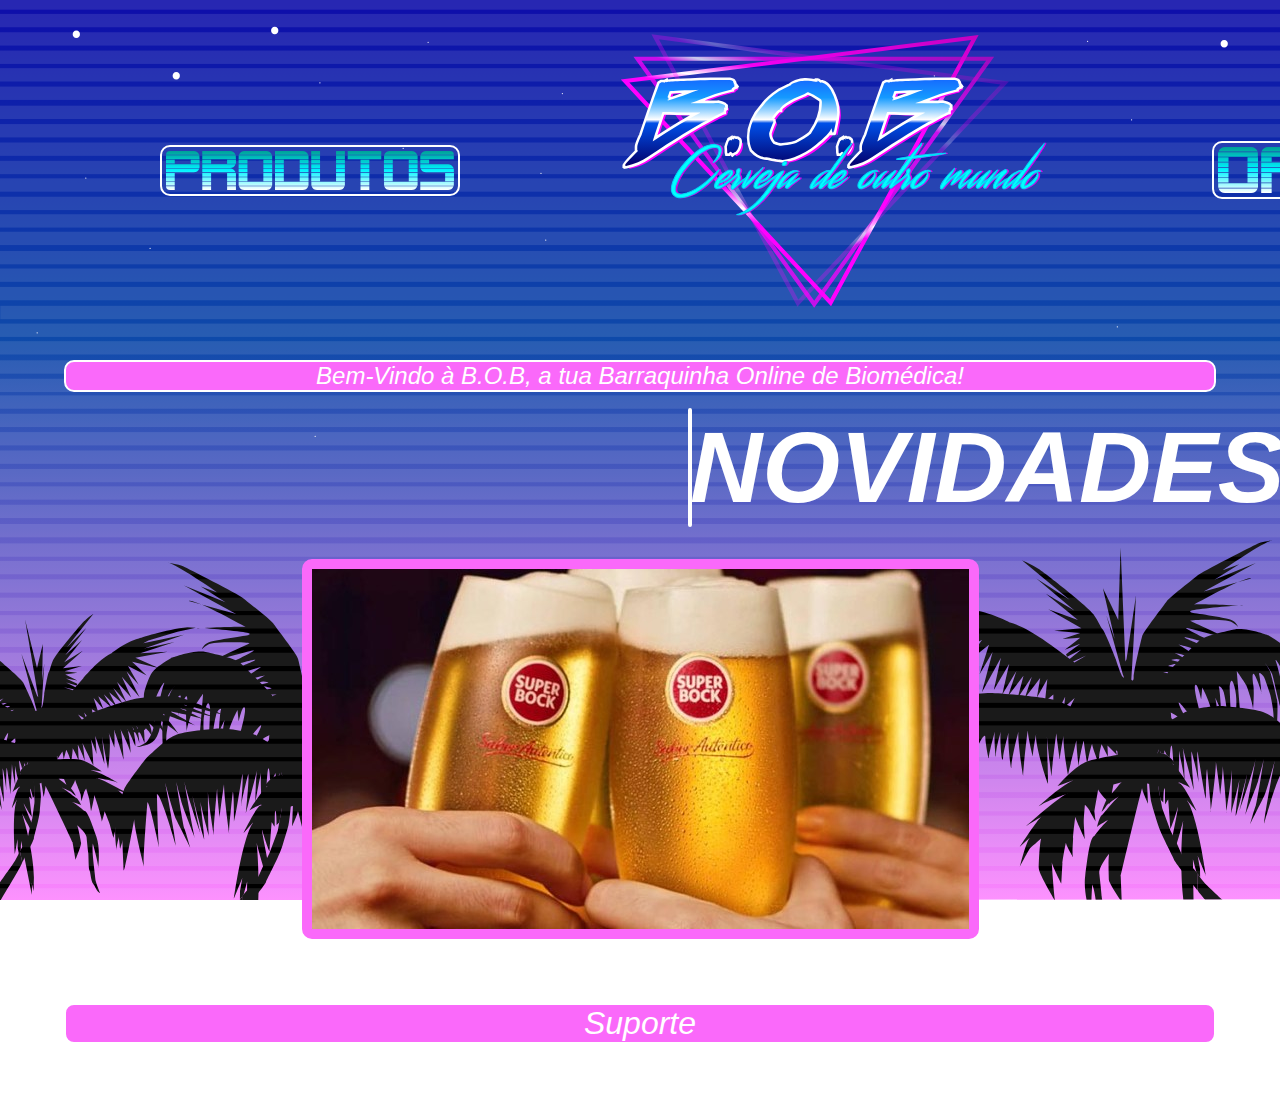
<file: index.html>
<html>
  <head>
    <title>B.O.B</title>
    <meta charset="UTF-8" />

    <link rel="stylesheet" href="stylesheet.css" type="text/css" />
    <link rel="shortcut icon" type="image" href="./imagens/BOB2323.svg" />
  </head>

  <body>
    <header class="buttons">
      <ul>
        <li>
          <a link href="./produtos.html">
            <img class="bot" src="./imagens/prod 224,9x30,5px.svg" alt="" />
          </a>
        </li>
        <li>
          <a> <img class="bot1" src="./imagens/BOB2323.svg " alt="" /> </a>
        </li>
        <li>
          <a link href="./promoções.html">
            <img class="bot" src="./imagens/oferta 189,5x30,5.svg" alt="" />
          </a>
        </li>
      </ul>
    </header>

    <article class="main">
      <section class="welcomtxt">
        <p>Bem-Vindo à B.O.B, a tua Barraquinha Online de Biomédica!</p>
      </section>
    </article>

    <section class="newtxt"><strong>NOVIDADES</strong></section>
    <section class="news">
      <img id="imgnews" src="./imagens/newssuperbock.jpg" alt="" />
    </section>

    <footer class="suporte">
      <a class="suport" href="./suport.html">Suporte</a>
    </footer>
  </body>
</html>
</file>
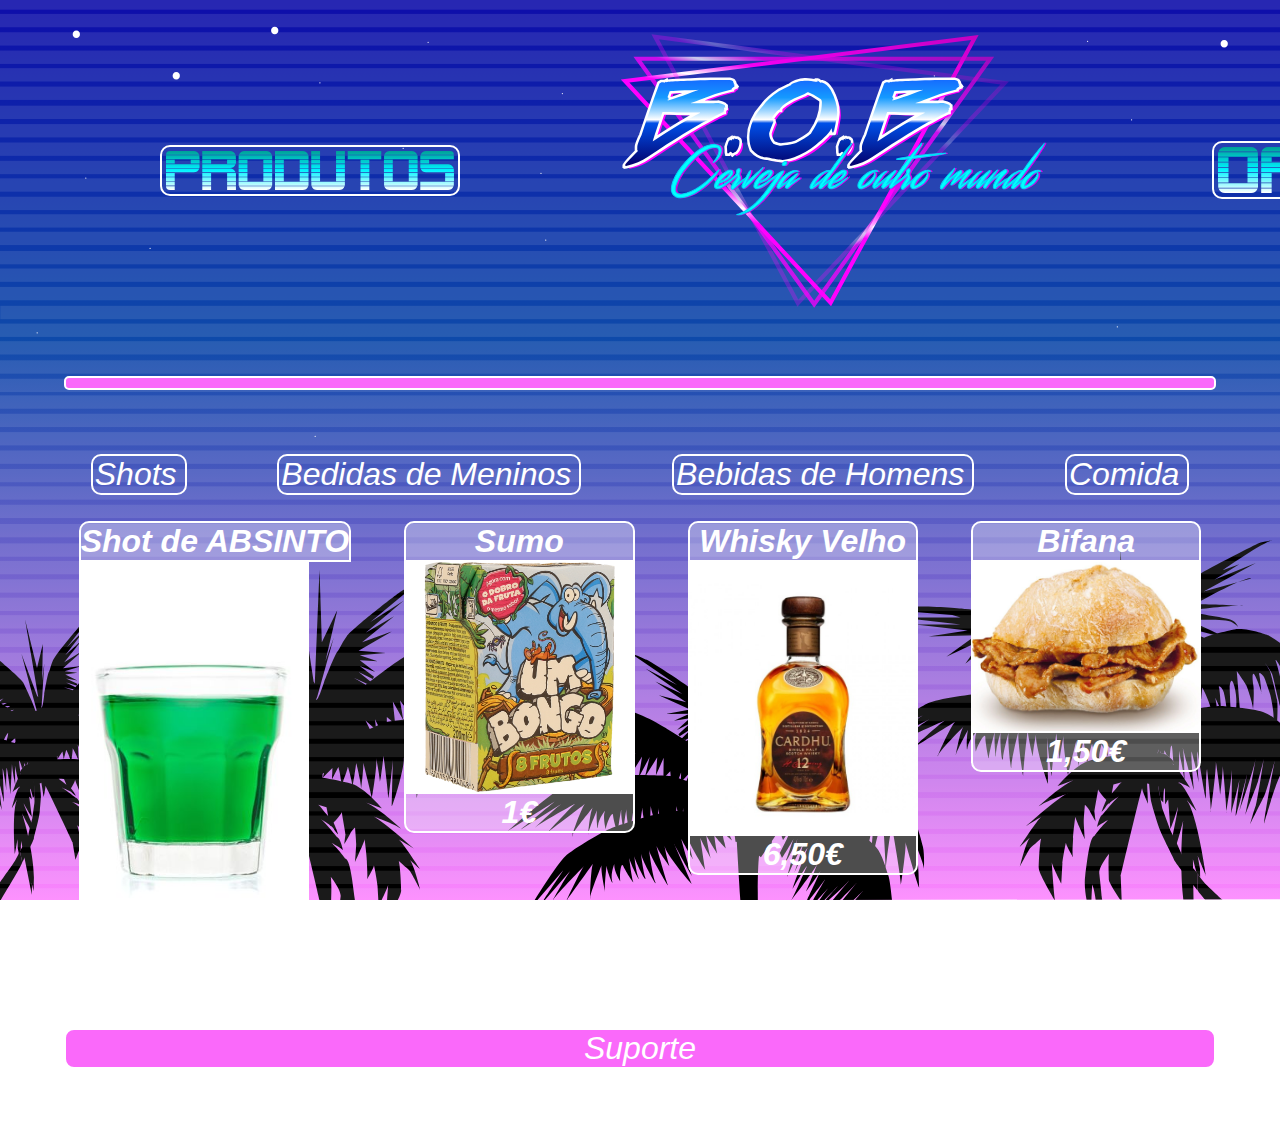
<file: produtos.html>
<html>
  <head>
    <title>B.O.B</title>
    <meta charset="UTF-8" />
    <link rel="stylesheet" href="produtos.css" type="text/css" />
    <link rel="shortcut icon" type="image" href="./imagens/BOB2323.svg" />
  </head>

  <body>
    <header class="buttons">
      <ul>
        <li>
          <a link href="./produtos.html">
            <img class="bot" src="./imagens/prod 224,9x30,5px.svg" alt="" />
          </a>
        </li>
        <li>
          <a linl href="index.html">
            <img class="bot1" src="./imagens/BOB2323.svg " alt="" />
          </a>
        </li>
        <li>
          <a link href="./promoções.html">
            <img class="bot" src="./imagens/oferta 189,5x30,5.svg" alt="" />
          </a>
        </li>
      </ul>
    </header>

    <section class="dividir">space space space</section>

    <section class="blocoButtons">
      <section class="categorias">
        <button class="categoriaButton">Shots</button>
        <button class="categoriaButton">Bedidas de Meninos</button>
        <button class="categoriaButton">Bebidas de Homens</button>
        <button class="categoriaButton">Comida</button>
      </section>
    </section>

    <section class="contentor">
      <section class="produto">
        <h2 class="titulo">Shot de ABSINTO</h2>
        <img class="imgprod" src="./imagens/absinto shot.jpg" alt="" />
        <h3 class="preco">
          1€
        </h3>
      </section>
      <section class="produto">
        <h2 class="titulo">Sumo</h2>
        <img class="imgprod" src="./imagens/sumo.png" alt="" />
        <h3 class="preco">
          1€
        </h3>
      </section>
      <section class="produto">
        <h2 class="titulo">Whisky Velho</h2>
        <img class="imgprod" src="./imagens/cardhu.jpg" alt="" />
        <h3 class="preco">
          6,50€
        </h3>
      </section>
      <section class="produto">
        <h2 class="titulo">Bifana</h2>
        <img class="imgprod" src="./imagens/bifana.jpg" alt="" />
        <h3 class="preco">
          1,50€
        </h3>
      </section>
    </section>
    <footer class="suporte">
      <a class="suport" href="./suport.html">Suporte</a>
    </footer>
  </body>
</html>
</file>
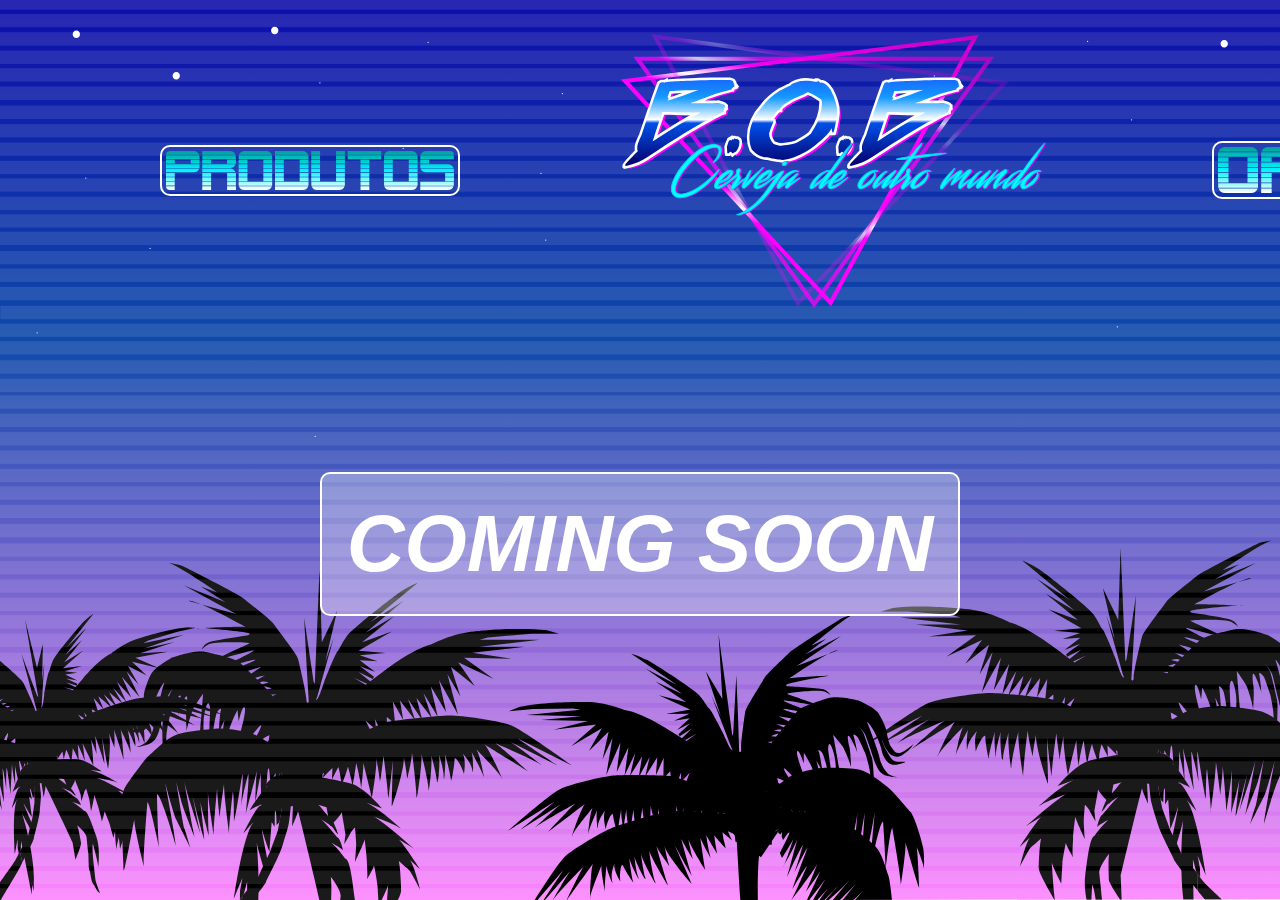
<file: promoções.html>
<html>
  <head>
    <title>B.O.B</title>
    <link rel="stylesheet" href="promoções.css" type="text/css" />
    <link rel="shortcut icon" type="image" href="./imagens/BOB2323.svg" />
  </head>

  <body>
    <header class="buttons">
      <ul>
        <li>
          <a link href="./produtos.html">
            <img class="bot" src="./imagens/prod 224,9x30,5px.svg" alt="" />
          </a>
        </li>
        <li>
          <a linl href="index.html">
            <img class="bot1" src="./imagens/BOB2323.svg " alt="" />
          </a>
        </li>
        <li>
          <a link href="./promoções.html">
            <img class="bot" src="./imagens/oferta 189,5x30,5.svg" alt="" />
          </a>
        </li>
      </ul>
    </header>

    <section class="breve"><strong>COMING SOON</strong></section>
  </body>
</html>
</file>
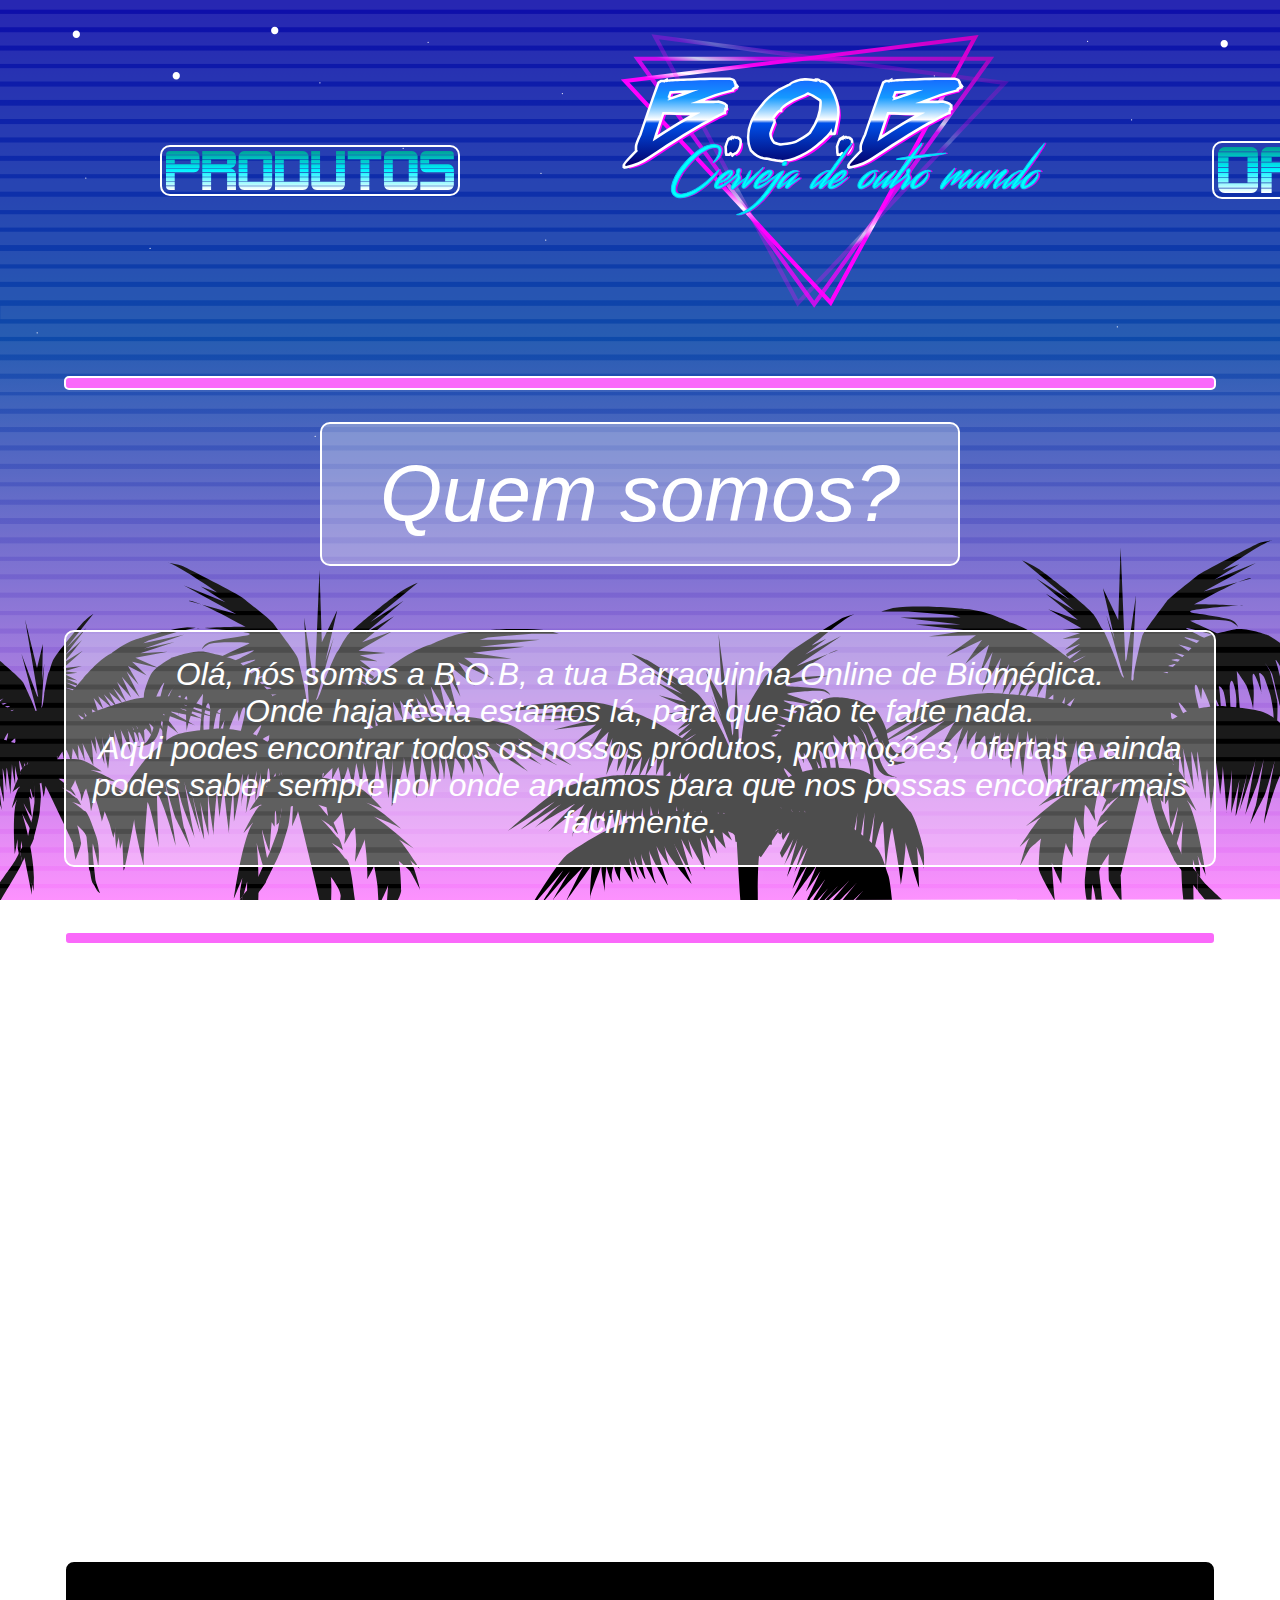
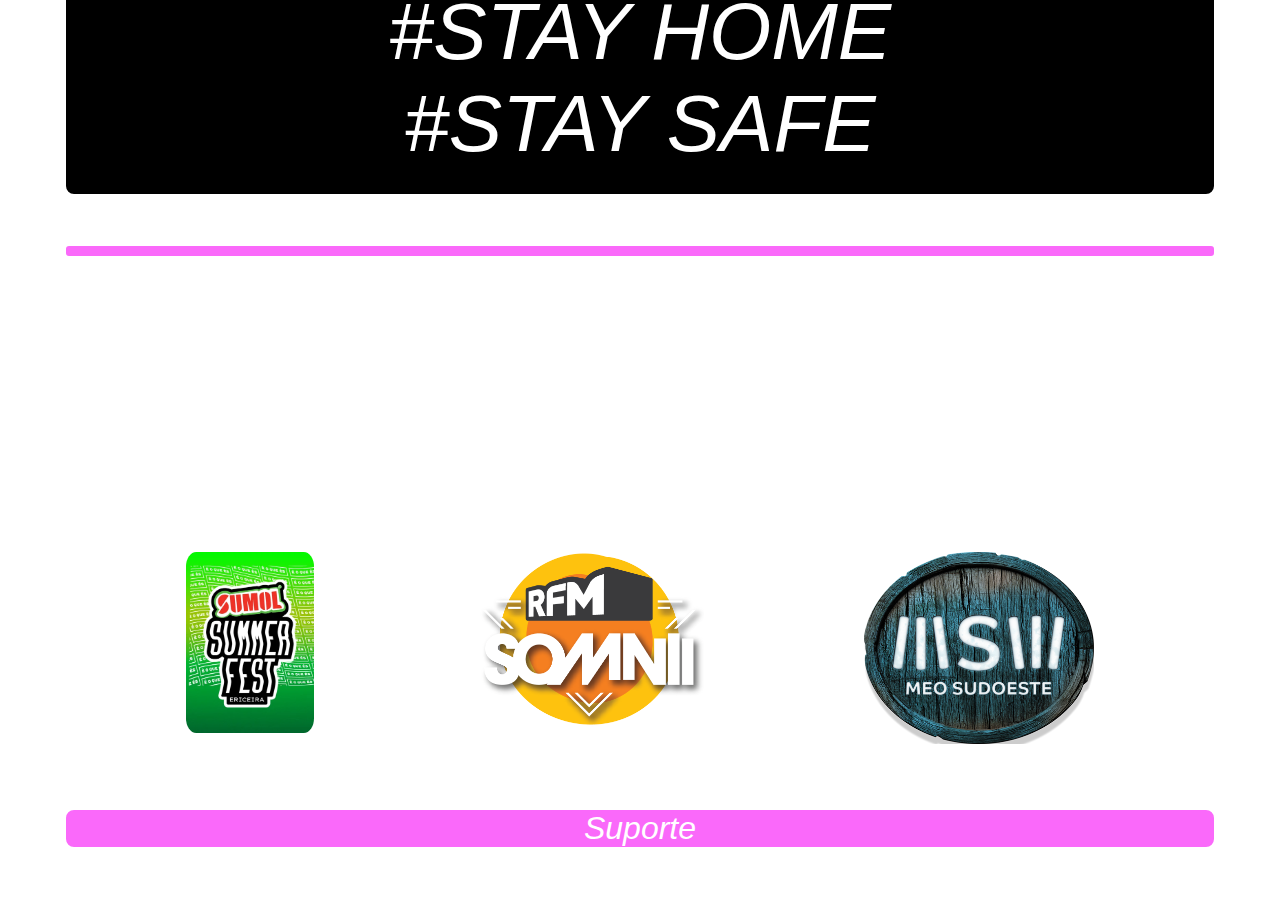
<file: suport.html>
<html>
  <head>
    <title>B.O.B</title>
    <meta charset="UTF-8">
    <link rel="stylesheet" href="./suporte.css" type="text/css" />
    <link rel="shortcut icon" type="image" href="./imagens/BOB2323.svg" />
    
  </head>

  <body>
    <header class="buttons">
      <ul>
        <li>
          <a link href="./produtos.html">
            <img class="bot" src="./imagens/prod 224,9x30,5px.svg" alt="" />
          </a>
        </li>
        <li>
          <a linl href="index.html">
            <img class="bot1" src="./imagens/BOB2323.svg " alt="" />
          </a>
        </li>
        <li>
          <a link href="./promoções.html">
            <img class="bot" src="./imagens/oferta 189,5x30,5.svg" alt="" />
          </a>
        </li>
      </ul>
    </header>

    <section class="dividir">space space space</section>

    <section class="info1">
      
        <li class="quem">Quem somos?</li>

        <li class="textquem">
          Olá, nós somos a B.O.B, a tua Barraquinha Online de Biomédica.<p>Onde
          haja festa estamos lá, para que não te falte nada.</p>
          <p>
            Aqui podes encontrar todos os nossos produtos, promoções, ofertas e
            ainda podes saber sempre por onde andamos para que nos possas
            encontrar mais facilmente.
          </p>
        </li>
        <li class="dividir2">space space space</li>
        <li class="local">Local atual</li>
        <li class="localatual">
          De momento o país enfrenta uma luta contra um inimigo invísivel,
          COVID-19, o novo corona vírus que afeta já mais de 20 000 pessoas em
          Portugal e devido esta fatalidade a B.O.B decidiu encerrar portas, por isso não
          nos encontramos em nenhum lugar de momento, mas podes sempre dar um
          olhinho ao nosso site.
          <p>Por favor fiquem em casa!</p>
          <p>Obrigado.</p>
        </li>
        <li class="home">
          <p>#STAY HOME</p>
          <p>#STAY SAFE</p>
        </li>
        <li class="dividir3">space space space</li>

        <li class="next">Proximos eventos</li>
      </ul>

      <section class="festival">
        <section class="festa">
          <a link target="_blank" href="https://sumolsummerfest.com/">
         <img class="logosumol" src="./imagens/sumollogo .jpg" />
        </a>
      
          
        </section>
        <section class="festa">
          <a link target="_blank" href="https://rfmsomnii.com/"> 
          <img class="logo" src="./imagens/somnilogo.png" />
         </a>
          
       
        </section>
        <section class="festa">
          <a link target="_blank" href="https://sudoeste.meo.pt/pt">
          <img class="logo" src="./imagens/mswlogo.png" />
        </a>
          
        
        </section>
      </section>
    
    </section>

    <footer class="suporte">
      <a class="suport" href="./suport.html">Suporte</a>
    </footer>
  </body>
</html>
</file>
<file: stylesheet.css>
* {
  margin: 0;
  padding: 0;
}

body {
  margin: 0;
  background-image: url(./imagens/fundo19020x1080px.svg);
  background-repeat: no-repeat;
  background-size: cover;
  background-attachment: fixed;
  width: 100vw;
  height: auto;
  overflow-x: hidden;
}

header {
  margin-top: 2rem;
}

.buttons {
  animation-name: showup;
  animation-duration: 2s;
  opacity: 1;
}
ul {
  list-style: none;
  display: flex;
  align-items: center;
  justify-content: space-between;
  width: 100vw;
  opacity: 1;
}

.bot {
  width: 18rem;
  margin-left: 10rem;
  margin-right: 10rem;
  padding: 4px;
  border-radius: 10px;
  border: 2px solid white;
  transition: 0.5s;
}

.bot1 {
  width: 27rem;
}

.main {
  display: flex;
  flex-direction: column;
  animation-name: showup;
  animation-duration: 4s;
}

.welcomtxt {
  margin-top: 3rem;
  text-align: center;
  color: white;
  font-family: Impact, Haettenschweiler, "Arial Narrow Bold", sans-serif;
  font-style: oblique;
  font-size: x-large;
  background-color: rgb(250, 105, 250);
  border-radius: 10px;
  margin-left: 4rem;
  margin-right: 4rem;
  border: 2px solid white;
  animation-name: showup;
  animation-duration: 4s;
}

.news {
  margin-top: 2rem;
  align-items: center;
  justify-content: center;
  display: grid;
  animation-name: showup;
  animation-duration: 4s;
}
#imgnews {
  border: 10px solid rgb(250, 105, 250);
  border-radius: 10px;
}

::-webkit-scrollbar-thumb {
  background: rgb(250, 105, 250);
}

::-webkit-scrollbar {
  width: 15px;
  background: rgb(255, 177, 255);
}

.suporte {
  margin-top: 2rem;
  display: grid;
  text-align: center;
  color: white;
  font-family: Impact, Haettenschweiler, "Arial Narrow Bold", sans-serif;
  font-style: oblique;
  font-size: xx-large;
  background-color: rgb(250, 105, 250);
  border-radius: 10px;
  margin: 4rem;
  border: 2px solid white;
  animation-name: showup;
  animation-duration: 2s;
  position: static;
}

footer a {
  color: white;
  text-decoration: underline transparent;
}

.newtxt {
  margin-top: 1rem;
  text-align: center;
  color: white;
  font-family: Impact, Haettenschweiler, "Arial Narrow Bold", sans-serif;
  font-style: oblique;
  font-size: 100px;
  border-radius: 10px;
  margin-left: 43rem;
  margin-right: 43rem;
  border: 2px solid white;
  animation-name: showup;
  animation-duration: 4s;
  background-color: rgba(255, 255, 255, 0.301);
}

.bot:hover {
  transform: scale(1.5, 1.5);
  background-color: rgba(90, 255, 239, 0.39);
}
@keyframes showup {
  0% {
    opacity: 0;
  }
  10% {
    opacity: 0;
  }
  100% {
    opacity: 1;
  }
}

.suport {
  transition: 0.5s;
}

.suport:hover {
  color: rgb(158, 0, 105);
}
</file>
<file: produtos.css>
* {
  margin: 0;
  padding: 0;
}

body {
  margin: 0;
  background-image: url(./imagens/fundo19020x1080px.svg);
  background-repeat: no-repeat;
  background-size: cover;
  background-attachment: fixed;
  width: 100vw;
  height: auto;
  overflow-x: hidden;
}

header {
  margin-top: 2rem;
}

.buttons {
  animation-name: showup;
  animation-duration: 2s;
  opacity: 1;
}
ul {
  list-style: none;
  display: flex;
  align-items: center;
  justify-content: space-between;
  width: 100vw;
  opacity: 1;
}

.bot {
  width: 18rem;
  margin: 0 4rem;
  padding: 4px;
  border-radius: 10px;
  border: 2px solid white;
  margin-left: 10rem;
  margin-right: 10rem;
  transition: 0.5s;
}

.bot1 {
  width: 27rem;
}

@keyframes showup {
  0% {
    opacity: 0;
  }
  10% {
    opacity: 0;
  }
  100% {
    opacity: 1;
  }
}

::-webkit-scrollbar-thumb {
  background: rgb(250, 105, 250);
}

::-webkit-scrollbar {
  width: 15px;
  background: rgb(255, 177, 255);
}

.suporte {
  margin-top: 2rem;
  display: grid;
  text-align: center;
  color: white;
  font-family: Impact, Haettenschweiler, "Arial Narrow Bold", sans-serif;
  font-style: oblique;
  font-size: xx-large;
  background-color: rgb(250, 105, 250);
  border-radius: 10px;
  margin: 4rem;
  border: 2px solid white;
  animation-name: showup;
  animation-duration: 2 s;
}
.categorias {
  display: flex;
  align-items: center;
  justify-content: space-evenly;
  margin-top: 3rem;
  animation-name: showup;
  animation-duration: 6 s;
}
.categoriaButton {
  background-color: transparent;
  border-radius: 10px;
  padding-left: 2px;
  padding-right: 8px;
  border: 2px solid white;
  color: white;
  font-family: Impact, Haettenschweiler, "Arial Narrow Bold", sans-serif;
  font-style: oblique;
  font-size: xx-large;
}
.dividir {
  background-color: rgb(250, 105, 250);
  border-radius: 5px;
  margin-top: 4rem;
  margin-bottom: 4rem;
  border: 2px solid white;
  margin: 4rem;
  color: transparent;
  font-size: xx-small;
  animation-name: showup;
  animation-duration: 4 s;
}

button {
  display: flex;

  position: relative;
  transition: all 0.35s;
}

button:after {
  position: absolute;
  content: "";
  top: 0;
  left: 0;
  width: 100%;
  height: 0;
  background: rgba(255, 255, 255, 0.301);
  z-index: -1;
  border-radius: 5px;
  transition: inherit 0.2s;
}

button:hover:after {
  height: 100%;
}
footer a {
  color: white;
  text-decoration: underline transparent;
}
.contentor {
  display: grid;
  grid-template-columns: auto auto auto auto;
  margin-left: 2vw;
  margin-right: 2vw;
  margin-top: 2vw;
  align-items: baseline;
  justify-content: space-evenly;
  animation-name: showup;
  animation-duration: 6 s;
}

.titulo {
  text-align: center;
  border: 2px solid white;
  color: white;
  font-family: Impact, Haettenschweiler, "Arial Narrow Bold", sans-serif;
  font-style: oblique;
  font-size: xx-large;
  border-top-right-radius: 10px;
  border-top-left-radius: 10px;
  width: auto;
  height: auto;
  background-color: rgba(255, 255, 255, 0.301);
}
.preco {
  text-align: center;
  border: 2px solid white;
  color: white;
  font-family: Impact, Haettenschweiler, "Arial Narrow Bold", sans-serif;
  font-style: oblique;
  font-size: xx-large;
  border-bottom-right-radius: 10px;
  border-bottom-left-radius: 10px;
  background-color: rgba(255, 255, 255, 0.301);

  width: auto;
  height: auto;
}
.imgprod {
  background-color: white;
  width: 18vw;
  height: auto;
}
.bot:hover {
  transform: scale(1.5, 1.5);
  background-color: rgba(90, 255, 239, 0.39);
}
.suport {
  transition: 0.5s;
}

.suport:hover {
  color: rgb(158, 0, 105);
}
</file>
<file: promoções.css>
* {
  margin: 0;
  padding: 0;
}

body {
  margin: 0;
  background-image: url(./imagens/fundo19020x1080px.svg);
  background-repeat: no-repeat;
  background-size: cover;
  background-attachment: fixed;
  width: 100vw;
  height: auto;
  overflow-x: hidden;
}

header {
  margin-top: 2rem;
}

.buttons {
  animation-name: showup;
  animation-duration: 2s;
  opacity: 1;
  -webkit-animation: flash 1.5s;
  animation: flash 1.5s;
}
ul {
  list-style: none;
  display: flex;
  align-items: center;
  justify-content: space-between;
  width: 100vw;
  opacity: 1;
  -webkit-animation: flash 1.5s;
  animation: flash 1.5s;
}

.bot {
  width: 18rem;
  margin: 0 4rem;
  padding: 4px;
  border-radius: 10px;
  border: 2px solid white;
  margin-left: 10rem;
  margin-right: 10rem;
  transition: 0.5s;
}

.bot1 {
  width: 27rem;
}

@keyframes showup {
  0% {
    opacity: 0;
  }
  10% {
    opacity: 0;
  }
  100% {
    opacity: 1;
  }
}

::-webkit-scrollbar-thumb {
  background: rgb(250, 105, 250);
}

::-webkit-scrollbar {
  width: 15px;
  background: rgb(255, 177, 255);
}

.suporte {
  margin-top: 2rem;
  display: grid;
  text-align: center;
  color: white;
  font-family: Impact, Haettenschweiler, "Arial Narrow Bold", sans-serif;
  font-style: oblique;
  font-size: xx-large;
  background-color: rgb(250, 105, 250);
  border-radius: 10px;
  margin: 4rem;
  border: 2px solid white;
  animation-name: showup;
  animation-duration: 2 s;
}
footer a {
  color: white;
  text-decoration: underline transparent;
}

.dividir {
  background-color: rgb(250, 105, 250);
  border-radius: 5px;
  margin-top: 4rem;
  margin-bottom: 4rem;
  border: 2px solid white;
  margin-left: 4rem;
  margin-right: 4rem;
  margin-bottom: 2rem;
  color: transparent;
  font-size: xx-small;
}

.breve {
  display: flex;
  flex-direction: column;
  text-align: center;
  color: white;
  font-family: Impact, Haettenschweiler, "Arial Narrow Bold", sans-serif;
  font-style: oblique;
  font-size: 80px;
  border-radius: 10px;
  padding: 1.5rem;
  border: 2px solid white;
  margin-bottom: 1rem;
  margin-left: 20rem;
  margin-right: 20rem;
  background-color: rgba(255, 255, 255, 0.301);
  margin-top: 10rem;
}
.bot:hover {
  transform: scale(1.5, 1.5);
  background-color: rgba(90, 255, 239, 0.39);
}
</file>
<file: suporte.css>
* {
  margin: 0;
  padding: 0;
}

body {
  margin: 0;
  background-image: url(./imagens/fundo19020x1080px.svg);
  background-repeat: no-repeat;
  background-size: cover;
  background-attachment: fixed;
  width: 100vw;
  height: auto;
  overflow-x: hidden;
}

header {
  margin-top: 2rem;
}

.buttons {
  animation-name: showup;
  animation-duration: 2s;
  opacity: 1;
  -webkit-animation: flash 1.5s;
  animation: flash 1.5s;
}
ul {
  list-style: none;
  display: flex;
  align-items: center;
  justify-content: space-between;
  width: 100vw;
  opacity: 1;
  -webkit-animation: flash 1.5s;
  animation: flash 1.5s;
}

.bot {
  width: 18rem;
  margin: 0 4rem;
  padding: 4px;
  border-radius: 10px;
  border: 2px solid white;
  margin-left: 10rem;
  margin-right: 10rem;
  transition: 0.5s;
}

.bot1 {
  width: 27rem;
}

@keyframes showup {
  0% {
    opacity: 0;
  }
  10% {
    opacity: 0;
  }
  100% {
    opacity: 1;
  }
}

::-webkit-scrollbar-thumb {
  background: rgb(250, 105, 250);
}

::-webkit-scrollbar {
  width: 15px;
  background: rgb(255, 177, 255);
}

.suporte {
  margin-top: 2rem;
  display: grid;
  text-align: center;
  color: white;
  font-family: Impact, Haettenschweiler, "Arial Narrow Bold", sans-serif;
  font-style: oblique;
  font-size: xx-large;
  background-color: rgb(250, 105, 250);
  border-radius: 10px;
  margin: 4rem;
  border: 2px solid white;
  animation-name: showup;
  animation-duration: 2 s;
}
footer a {
  color: white;
  text-decoration: underline transparent;
}

.dividir {
  background-color: rgb(250, 105, 250);
  border-radius: 5px;
  margin-top: 4rem;
  margin-bottom: 4rem;
  border: 2px solid white;
  margin-left: 4rem;
  margin-right: 4rem;
  margin-bottom: 2rem;
  color: transparent;
  font-size: xx-small;
}

.info {
  list-style: none;

  align-items: center;
  justify-content: space-between;
  width: 100vw;
  opacity: 1;
}

.quem {
  display: flex;
  flex-direction: column;
  text-align: center;
  color: white;
  font-family: Impact, Haettenschweiler, "Arial Narrow Bold", sans-serif;
  font-style: oblique;
  font-size: 80px;
  border-radius: 10px;
  padding: 1.5rem;
  border: 2px solid white;
  margin-bottom: 1rem;
  margin-left: 20rem;
  margin-right: 20rem;
  background-color: rgba(255, 255, 255, 0.301);
}
.textquem {
  display: flex;
  flex-direction: column;
  text-align: center;
  color: white;
  font-family: Impact, Haettenschweiler, "Arial Narrow Bold", sans-serif;
  font-style: oblique;
  font-size: xx-large;
  border-radius: 10px;
  padding: 1.5rem;
  border: 2px solid white;
  margin-bottom: 1rem;
  margin: 4rem;
  background-color: rgba(255, 255, 255, 0.301);
}
.dividir2 {
  background-color: rgb(250, 105, 250);
  border-radius: 5px;
  border: 2px solid white;
  color: transparent;
  font-size: xx-small;
  margin-left: 4rem;
  margin-right: 4rem;
  margin-bottom: 2rem;
}

.local {
  display: flex;
  flex-direction: column;
  text-align: center;
  color: white;
  font-family: Impact, Haettenschweiler, "Arial Narrow Bold", sans-serif;
  font-style: oblique;
  font-size: 80px;
  border-radius: 10px;
  padding: 1.5rem;
  border: 2px solid white;
  margin-bottom: 1rem;
  margin-left: 20rem;
  margin-right: 20rem;
  background-color: rgba(255, 255, 255, 0.301);
}
.localatual {
  display: flex;
  flex-direction: column;
  text-align: center;
  color: white;
  font-family: Impact, Haettenschweiler, "Arial Narrow Bold", sans-serif;
  font-style: oblique;
  font-size: xx-large;
  border-radius: 10px;
  padding: 1.5rem;
  border: 2px solid white;
  margin-bottom: 1rem;
  margin: 4rem;
  background-color: rgba(255, 255, 255, 0.301);
}
.home {
  display: flex;
  flex-direction: column;
  text-align: center;
  color: white;
  font-family: Impact, Haettenschweiler, "Arial Narrow Bold", sans-serif;
  font-style: oblique;
  font-size: 80px;
  border-radius: 10px;
  padding: 1.5rem;
  border: 2px solid white;
  background-color: rgb(0, 0, 0);
  margin-bottom: 1rem;
  margin-left: 4rem;
  margin-right: 4rem;
  margin-bottom: 3rem;
}
.dividir3 {
  background-color: rgb(250, 105, 250);
  border-radius: 5px;
  border: 2px solid white;
  color: transparent;
  font-size: xx-small;
  margin-left: 4rem;
  margin-right: 4rem;
  margin-bottom: 2rem;
}
.next {
  display: flex;
  flex-direction: column;
  text-align: center;
  color: white;
  font-family: Impact, Haettenschweiler, "Arial Narrow Bold", sans-serif;
  font-style: oblique;
  font-size: 80px;
  border-radius: 10px;
  padding: 1.5rem;
  border: 2px solid white;
  margin-bottom: 1rem;
  margin-left: 20rem;
  margin-right: 20rem;
  background-color: rgba(255, 255, 255, 0.301);
}
.festival {
  display: grid;
  grid-template-columns: auto auto auto;
  margin-left: 2vw;
  margin-right: 2vw;
  margin-top: 2vw;

  justify-content: space-evenly;
}
.logo {
  width: 18vw;
  height: auto;
  align-items: baseline;
  justify-content: space-evenly;
}

.logosumol {
  width: 10vw;
  height: auto;
  border-radius: 8%;
  align-items: baseline;
  justify-content: space-evenly;
}

.festa {
  display: grid;
  justify-content: space-evenly;
}
.bot:hover {
  transform: scale(1.5, 1.5);
  background-color: rgba(90, 255, 239, 0.39);
}
.suport {
  transition: 0.5s;
}

.suport:hover {
  color: rgb(158, 0, 105);
}
.festa:hover {
  transform: scale(1.05, 1.05);
}
</file>
